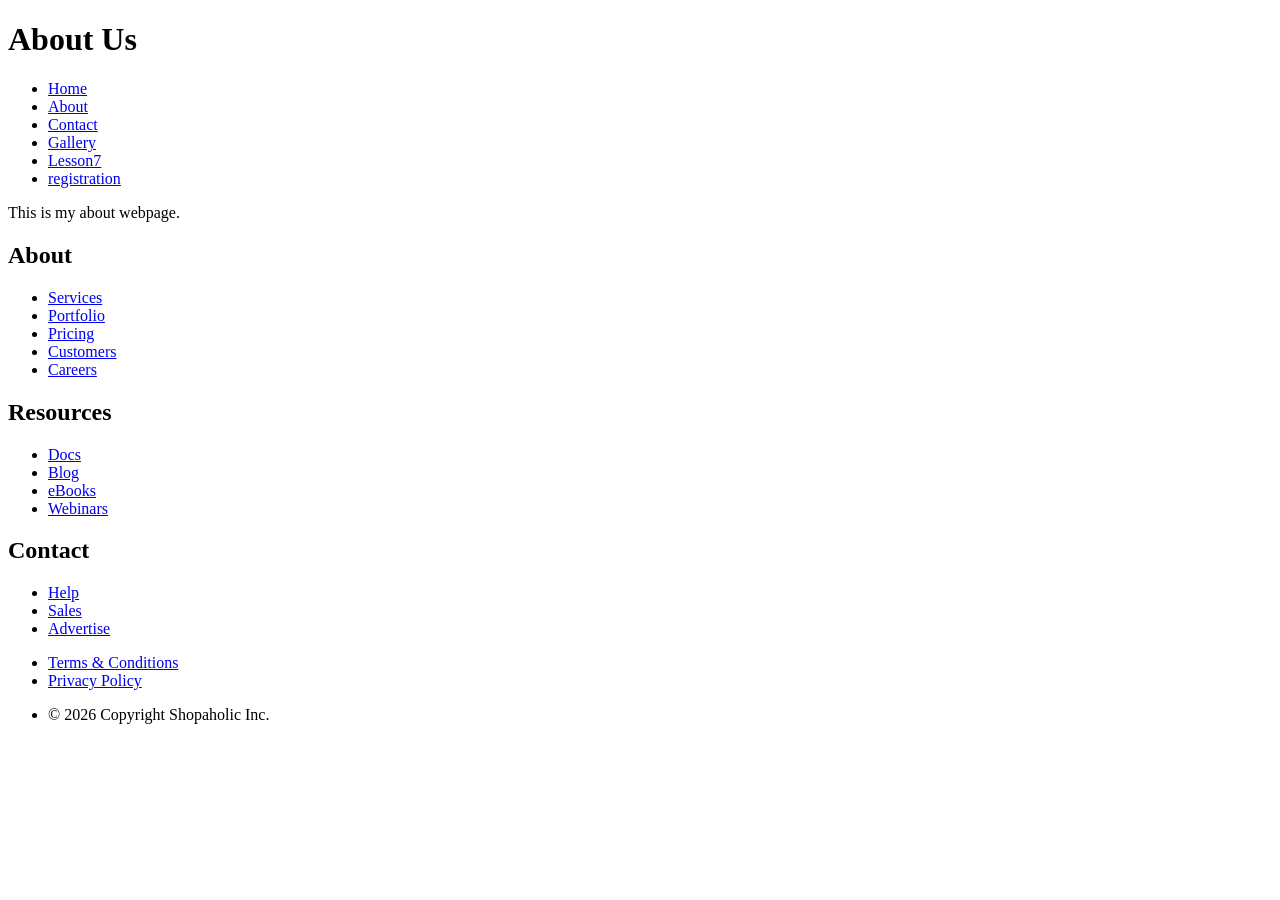
<file: about.html>
<!DOCTYPE html>
<html lang="en">

<head>
    <meta charset="UTF-8">
    <meta name="viewport" content="width=device-width, initial-scale=1.0">
    <title>About me | Vladyslav Mahonia</title>
    <link rel="preconnect" href="https://fonts.googleapis.com">
    <link rel="preconnect" href="https://fonts.gstatic.com" crossorigin>
    <link href="https://fonts.googleapis.com/css2?family=Roboto:ital,wght@0,100..900;1,100..900&display=swap"
        rel="stylesheet">
</head>

<body>
    <header>
        <h1>About Us</h1>

        <nav>
            <ul>
                <li>
                    <a href="./index.html">Home</a>
                </li>
                <li>
                    <a href="./about.html">About</a>
                </li>
                <li>
                    <a href="./contact.html">Contact</a>
                </li>
                <li>
                    <a href="./gallery.html">Gallery</a>
                </li>

                <li>
                    <a href="./lesson7.html">Lesson7</a>
                </li>
                <li>
                    <a href="./registration.html">registration</a>
                </li>
            </ul>
        </nav>
    </header>

    <main>
        <section>
            <p>This is my about webpage.</p>
        </section>
    </main>

    <footer>
        <section>
            <div>
                <h2>About</h2>

                <ul>
                    <li><a href="#">Services</a></li>
                    <li><a href="#">Portfolio</a></li>
                    <li><a href="#">Pricing</a></li>
                    <li><a href="#">Customers</a></li>
                    <li><a href="#">Careers</a></li>
                </ul>
            </div>

            <div>
                <h2>Resources</h2>

                <ul>
                    <li><a href="https://support.google.com/adspolicy/answer/13156083?hl=uk" target="_blank">Docs</a>
                    </li>
                    <li><a href="#">Blog</a></li>
                    <li><a href="#">eBooks</a></li>
                    <li><a href="#">Webinars</a></li>
                </ul>
            </div>

            <div>
                <h2>Contact</h2>

                <ul>
                    <li><a href="#">Help</a></li>
                    <li><a href="#">Sales</a></li>
                    <li><a href="#">Advertise</a></li>

                </ul>
            </div>
        </section>
        <!-- Footer legal -->
        <section>
            <ul>
                <li><a href="#">Terms &amp; Conditions</a></li>
                <li><a href="#">Privacy Policy</a></li>
                <li>
                    <p>&copy; 2026 Copyright Shopaholic Inc.</p>
                </li>
            </ul>
        </section>
    </footer>
</body>

</html>
</file>
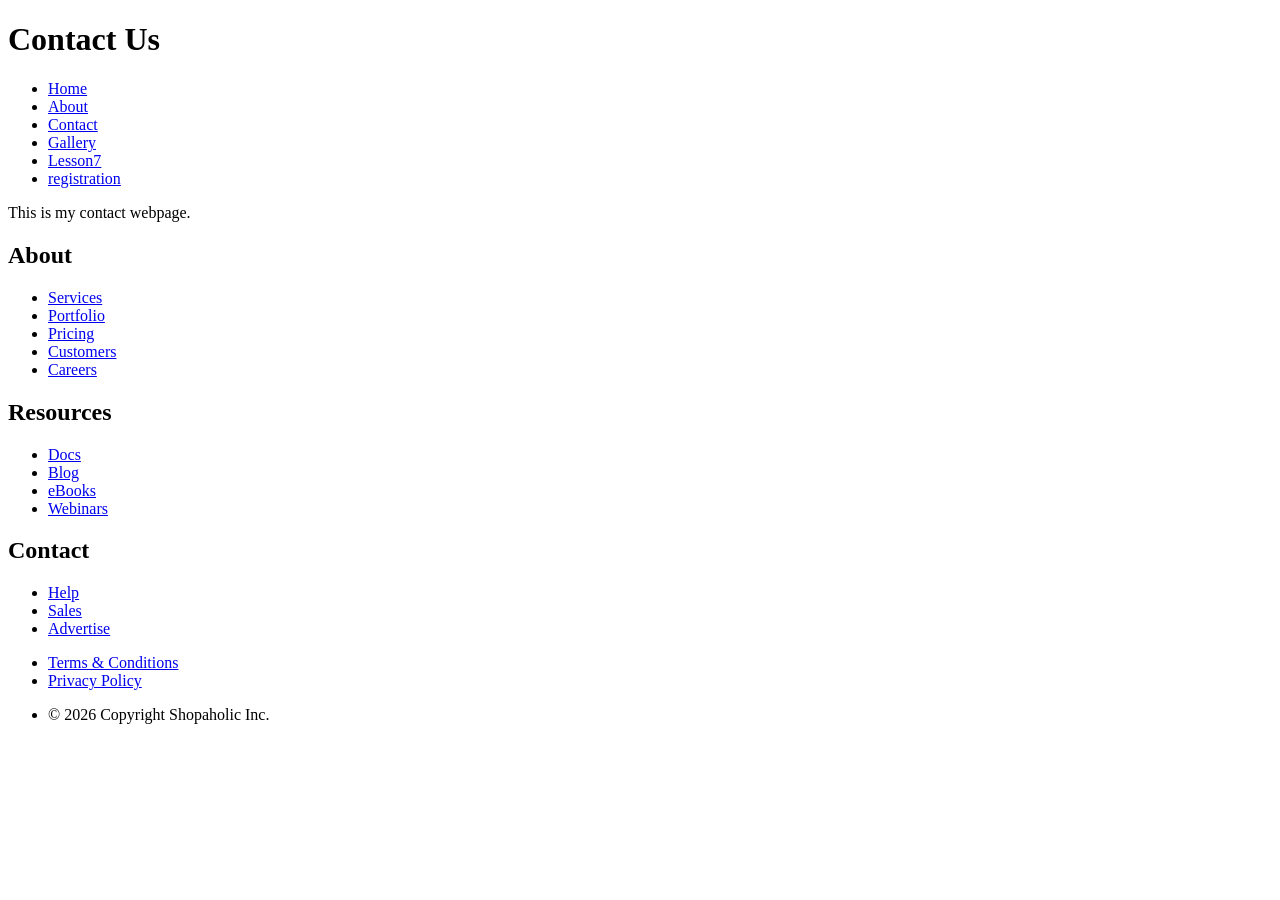
<file: contact.html>
<!DOCTYPE html>
<html lang="en">

<head>
    <meta charset="UTF-8">
    <meta name="viewport" content="width=device-width, initial-scale=1.0">
    <title>My contacts | Vladyslav Mahonia</title>
    <link rel="preconnect" href="https://fonts.googleapis.com">
    <link rel="preconnect" href="https://fonts.gstatic.com" crossorigin>
    <link href="https://fonts.googleapis.com/css2?family=Roboto:ital,wght@0,100..900;1,100..900&display=swap"
        rel="stylesheet">
</head>

<body>
    <header>
        <h1>Contact Us</h1>

        <nav>
            <ul>
                <li>
                    <a href="./index.html">Home</a>
                </li>
                <li>
                    <a href="./about.html">About</a>
                </li>
                <li>
                    <a href="./contact.html">Contact</a>
                </li>
                <li>
                    <a href="./gallery.html">Gallery</a>
                </li>

                <li>
                    <a href="./lesson7.html">Lesson7</a>
                </li>
                <li>
                    <a href="./registration.html">registration</a>
                </li>
            </ul>
        </nav>
    </header>

    <main>
        <section>
            <p>This is my contact webpage.</p>
        </section>
    </main>
    <footer>
        <section>
            <div>
                <h2>About</h2>

                <ul>
                    <li><a href="#">Services</a></li>
                    <li><a href="#">Portfolio</a></li>
                    <li><a href="#">Pricing</a></li>
                    <li><a href="#">Customers</a></li>
                    <li><a href="#">Careers</a></li>
                </ul>
            </div>

            <div>
                <h2>Resources</h2>

                <ul>
                    <li><a href="https://support.google.com/adspolicy/answer/13156083?hl=uk" target="_blank">Docs</a>
                    </li>
                    <li><a href="#">Blog</a></li>
                    <li><a href="#">eBooks</a></li>
                    <li><a href="#">Webinars</a></li>
                </ul>
            </div>

            <div>
                <h2>Contact</h2>

                <ul>
                    <li><a href="#">Help</a></li>
                    <li><a href="#">Sales</a></li>
                    <li><a href="#">Advertise</a></li>

                </ul>
            </div>
        </section>
        <!-- Footer legal -->
        <section>
            <ul>
                <li><a href="#">Terms &amp; Conditions</a></li>
                <li><a href="#">Privacy Policy</a></li>
                <li>
                    <p>&copy; 2026 Copyright Shopaholic Inc.</p>
                </li>
            </ul>
        </section>
    </footer>
</body>

</html>
</file>
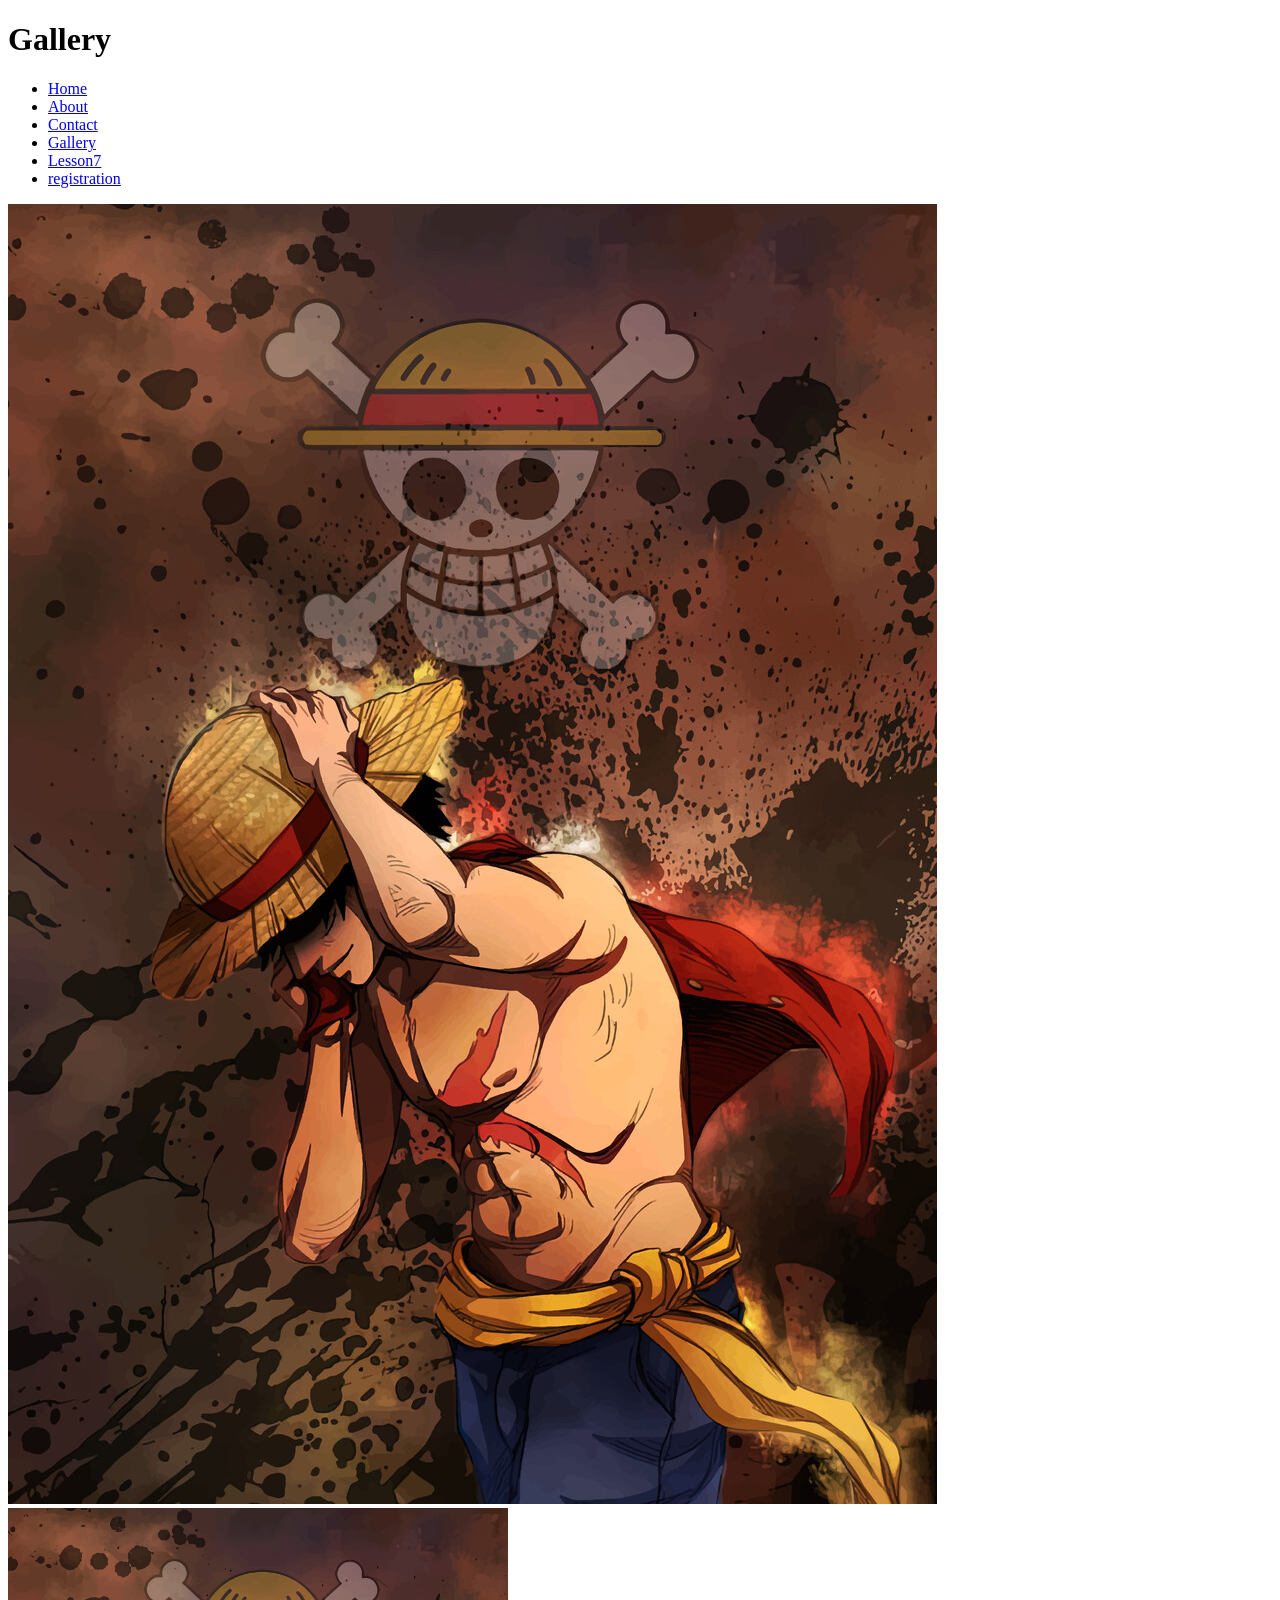
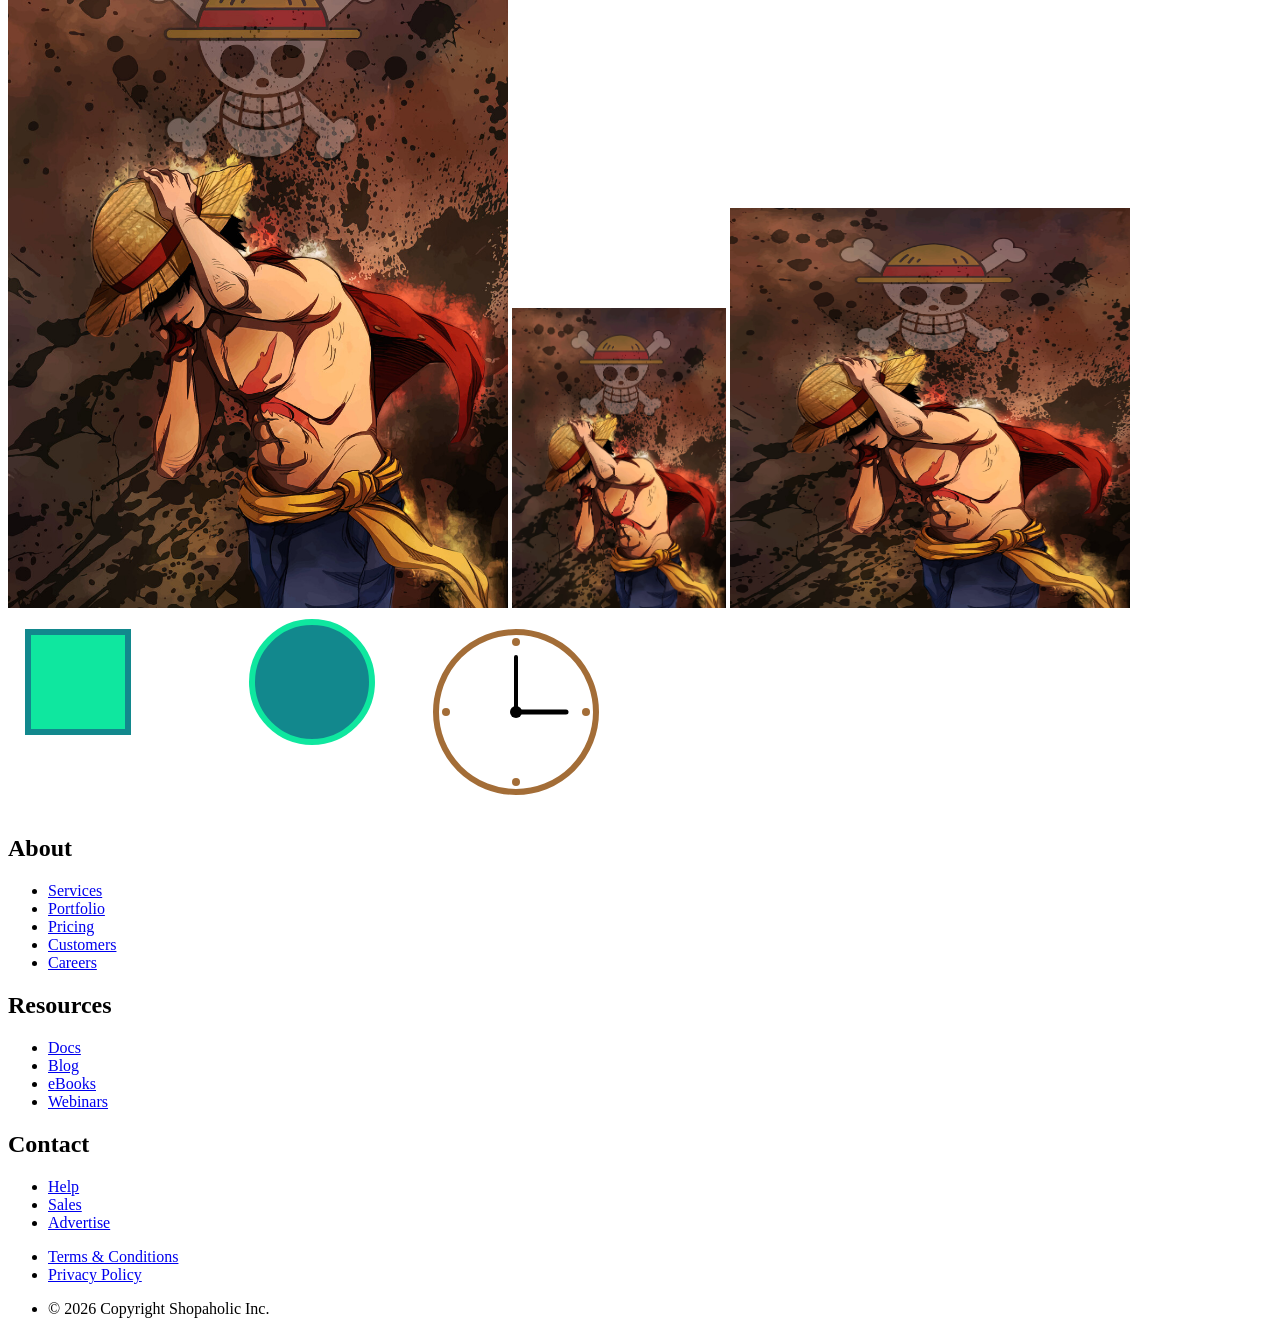
<file: gallery.html>
<!DOCTYPE html>
<html lang="en">

<head>
    <meta charset="UTF-8">
    <meta name="viewport" content="width=device-width, initial-scale=1.0">
    <title>Gallery page</title>
    <link rel="preconnect" href="https://fonts.googleapis.com">
    <link rel="preconnect" href="https://fonts.gstatic.com" crossorigin>
    <link href="https://fonts.googleapis.com/css2?family=Roboto:ital,wght@0,100..900;1,100..900&display=swap"
        rel="stylesheet">
</head>

<body>
    <header>
        <h1>Gallery</h1>

        <nav>
            <ul>
                <li>
                    <a href="./index.html">Home</a>
                </li>
                <li>
                    <a href="./about.html">About</a>
                </li>
                <li>
                    <a href="./contact.html">Contact</a>
                </li>
                <li>
                    <a href="./gallery.html">Gallery</a>
                </li>

                <li>
                    <a href="./lesson7.html">Lesson7</a>
                </li>
                <li>
                    <a href="./registration.html">registration</a>
                </li>
            </ul>
        </nav>
    </header>

    <img src="./images/Luffy.jpg" alt="Luffy">
    <img src="./images/Luffy.jpg" width="500" alt="Luffy">
    <img src="./images/Luffy.jpg" height="300" alt="Luffy">
    <img src="./images/Luffy.jpg" width="400" height="400" alt="Luffy">

    <svg width="200" height="200" aria-hidden="true" viewBox="0 0 200 200" xmlns="http://www.w3.org/2000/svg">
        <rect x="20" y="20" width="100" height="100" fill="#0fe79f" stroke="#12888d" stroke-width="6" />
    </svg>

    <svg width="200" height="200" viewBox="0 0 200 200" xmlns="http://www.w3.org/2000/svg">
        <circle cx="100" cy="70" r="60" stroke="#0fe79f" fill="#12888d" stroke-width="6" />
    </svg>

    <svg width="200" height="200" viewBox="0 0 200 200" xmlns="http://www.w3.org/2000/svg">
        <circle cx="100" cy="100" r="80" fill="white" stroke="#a36d37" stroke-width="6"></circle>

        <circle cx="100" cy="30" r="4" fill="#a36d37"></circle>
        <circle cx="30" cy="100" r="4" fill="#a36d37"></circle>
        <circle cx="170" cy="100" r="4" fill="#a36d37"></circle>
        <circle cx="100" cy="170" r="4" fill="#a36d37"></circle>

        <line x1="100" y1="100" x2="150" y2="100" stroke="black" stroke-width="5" stroke-linecap="round"></line>
        <line x1="100" y1="100" x2="100" y2="45" stroke="black" stroke-width="4" stroke-linecap="round"></line>

        <circle cx="100" cy="100" r="6" fill="black"></circle>
    </svg>

    <footer>
        <section>
            <div>
                <h2>About</h2>

                <ul>
                    <li><a href="#">Services</a></li>
                    <li><a href="#">Portfolio</a></li>
                    <li><a href="#">Pricing</a></li>
                    <li><a href="#">Customers</a></li>
                    <li><a href="#">Careers</a></li>
                </ul>
            </div>

            <div>
                <h2>Resources</h2>

                <ul>
                    <li><a href="https://support.google.com/adspolicy/answer/13156083?hl=uk" target="_blank">Docs</a>
                    </li>
                    <li><a href="#">Blog</a></li>
                    <li><a href="#">eBooks</a></li>
                    <li><a href="#">Webinars</a></li>
                </ul>
            </div>

            <div>
                <h2>Contact</h2>

                <ul>
                    <li><a href="#">Help</a></li>
                    <li><a href="#">Sales</a></li>
                    <li><a href="#">Advertise</a></li>

                </ul>
            </div>
        </section>
        <!-- Footer legal -->
        <section>
            <ul>
                <li><a href="#">Terms &amp; Conditions</a></li>
                <li><a href="#">Privacy Policy</a></li>
                <li>
                    <p>&copy; 2026 Copyright Shopaholic Inc.</p>
                </li>
            </ul>
        </section>
    </footer>
</body>

</html>
</file>
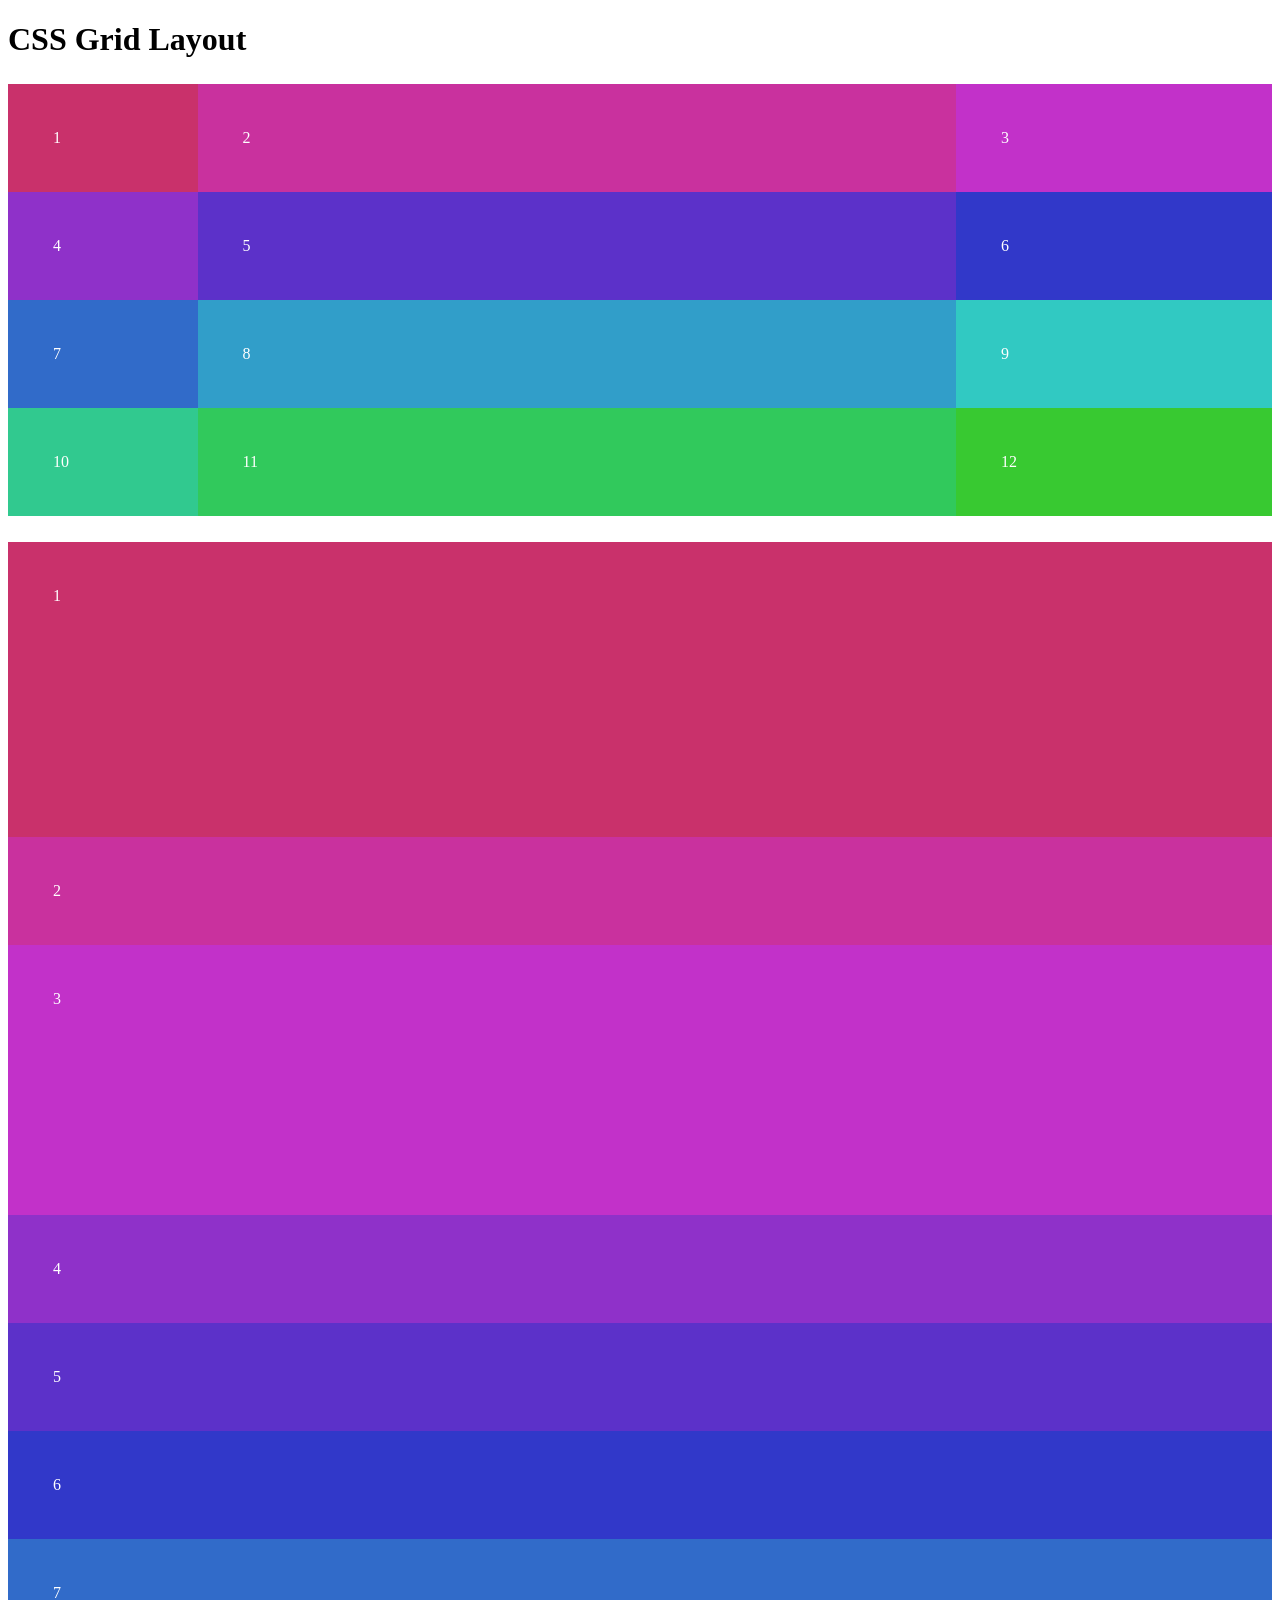
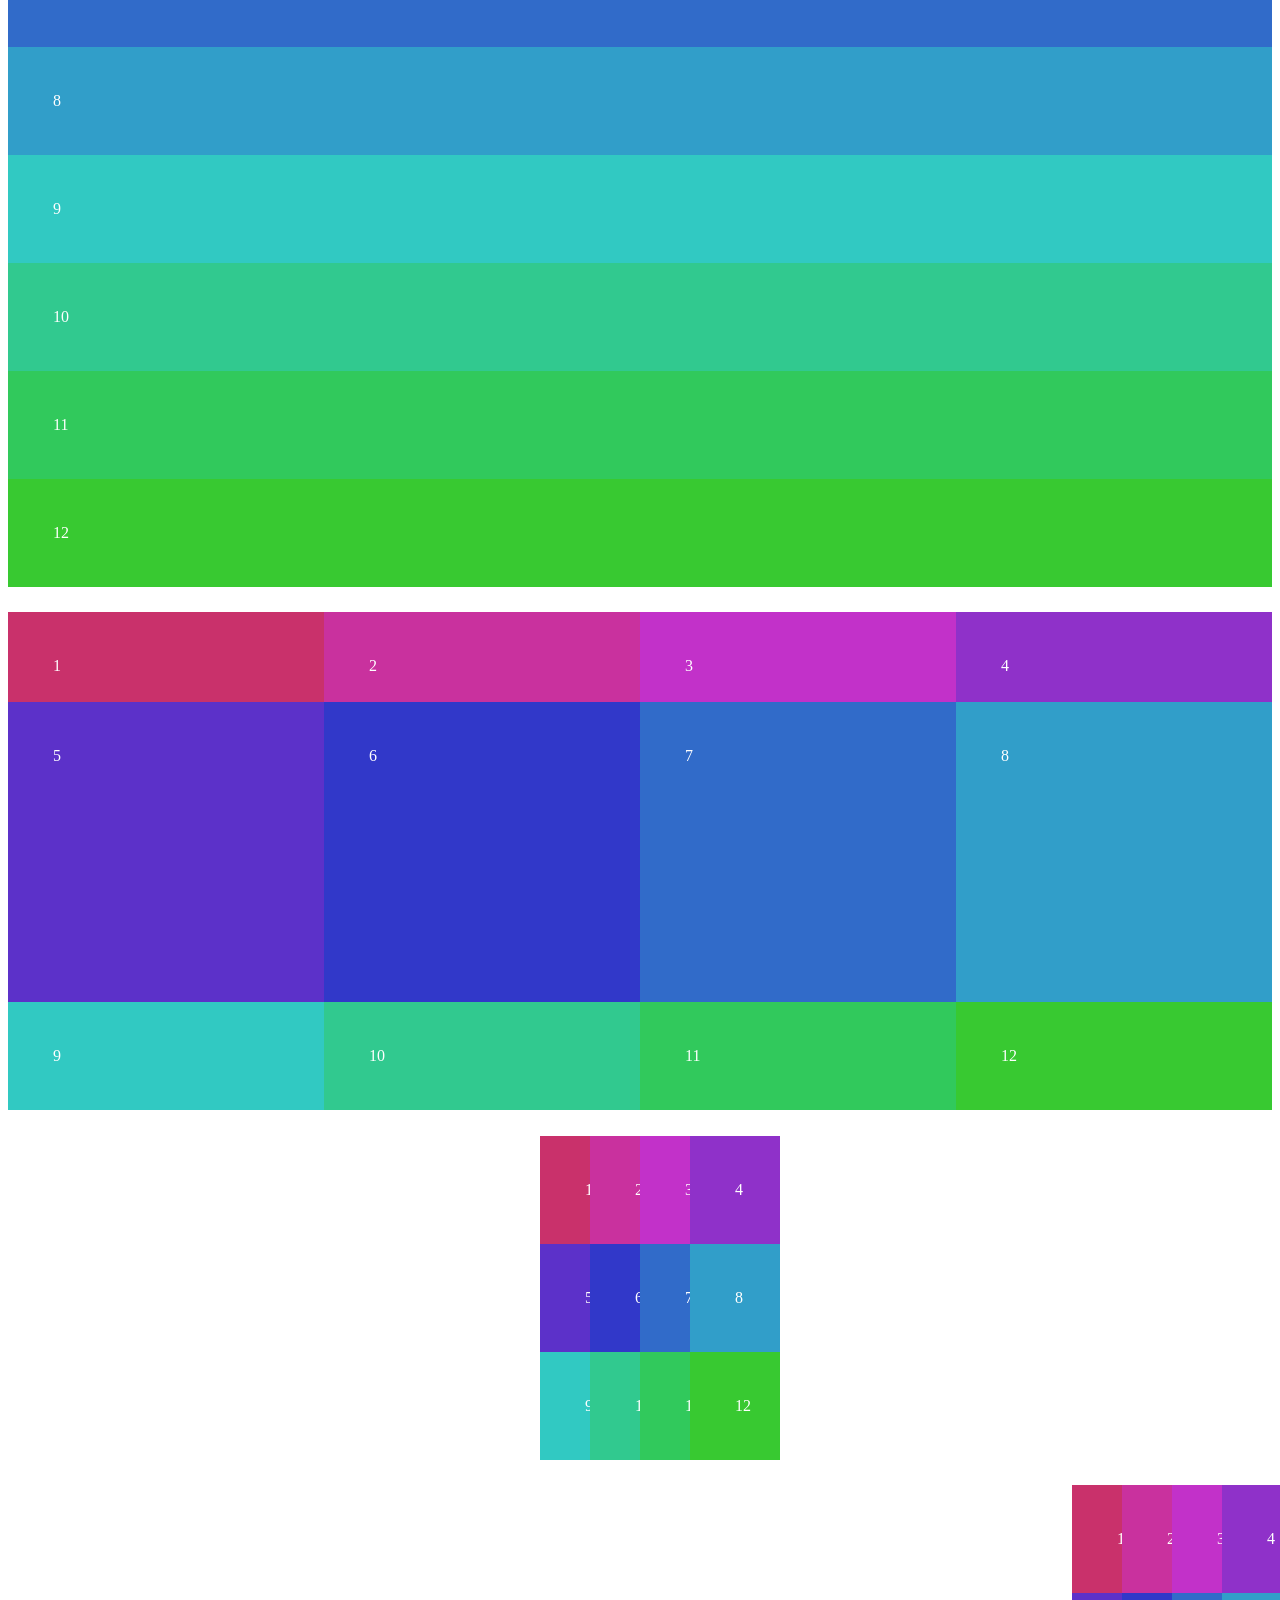
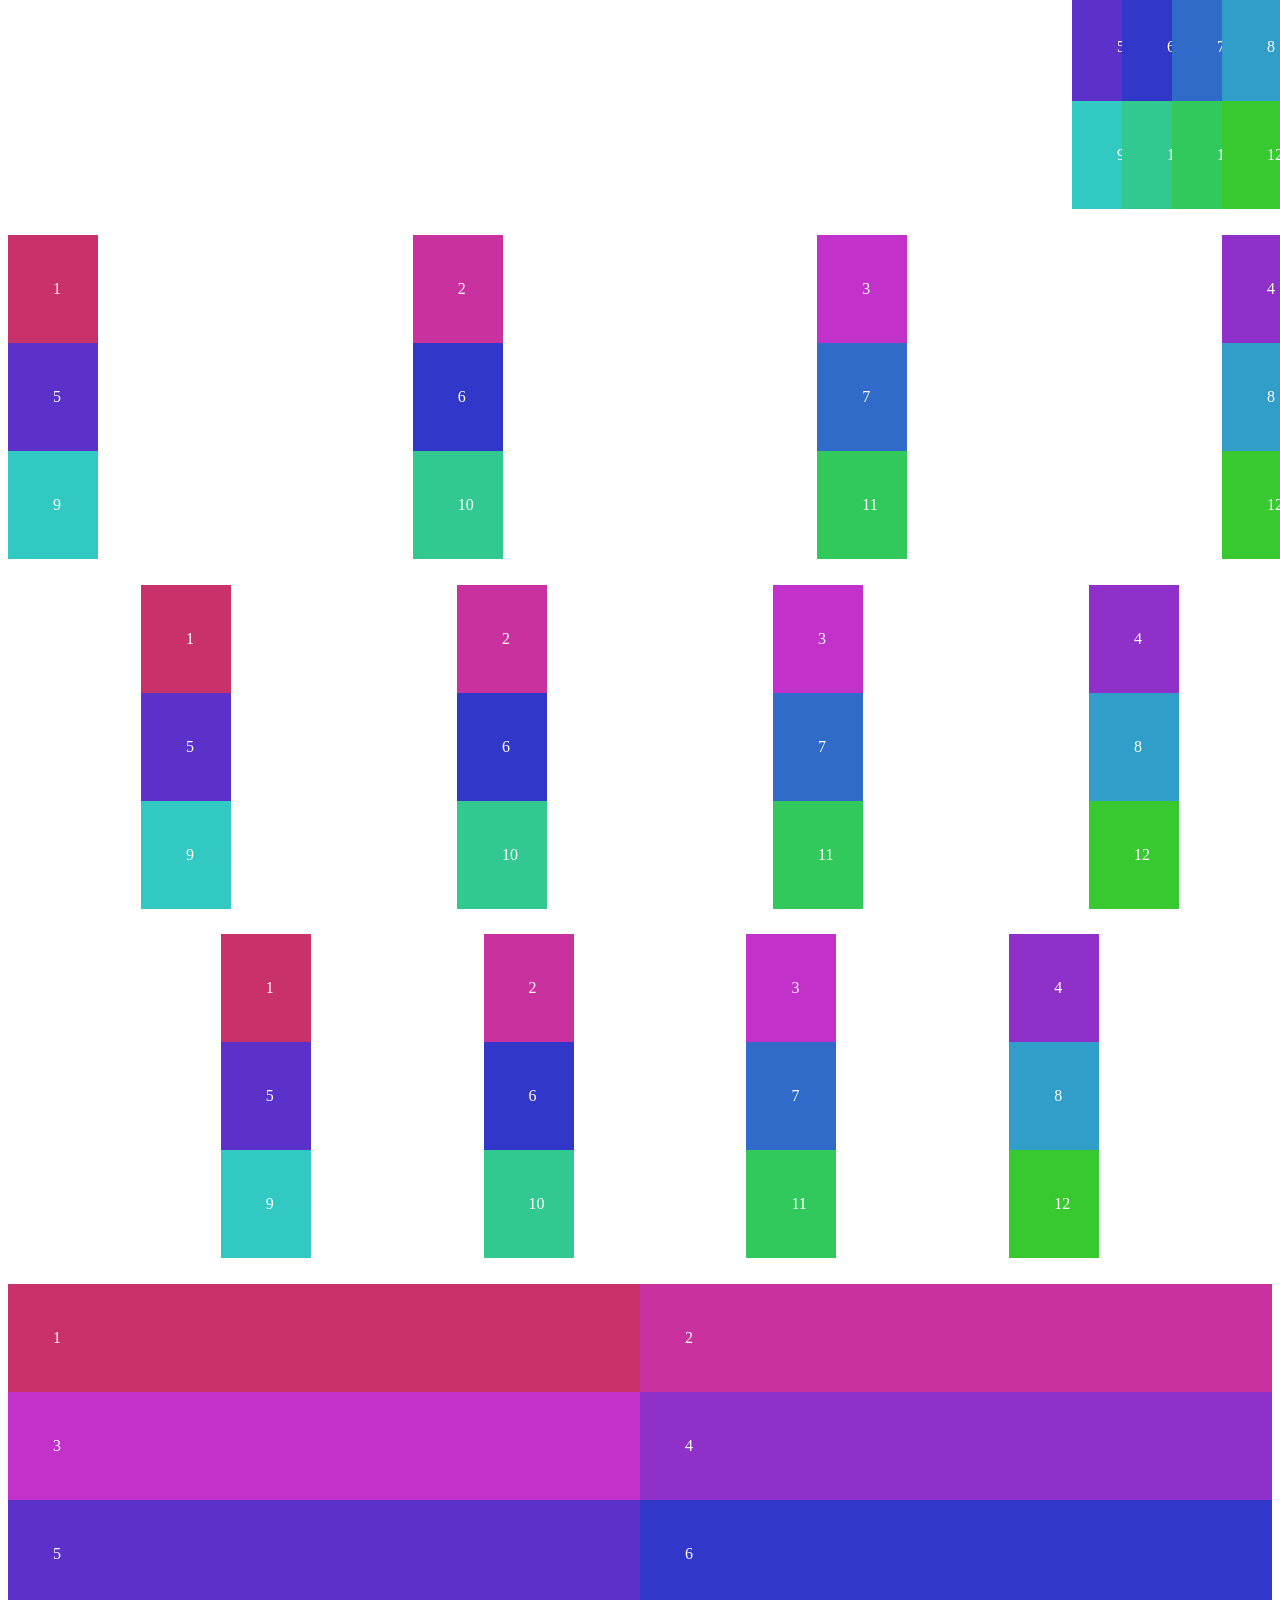
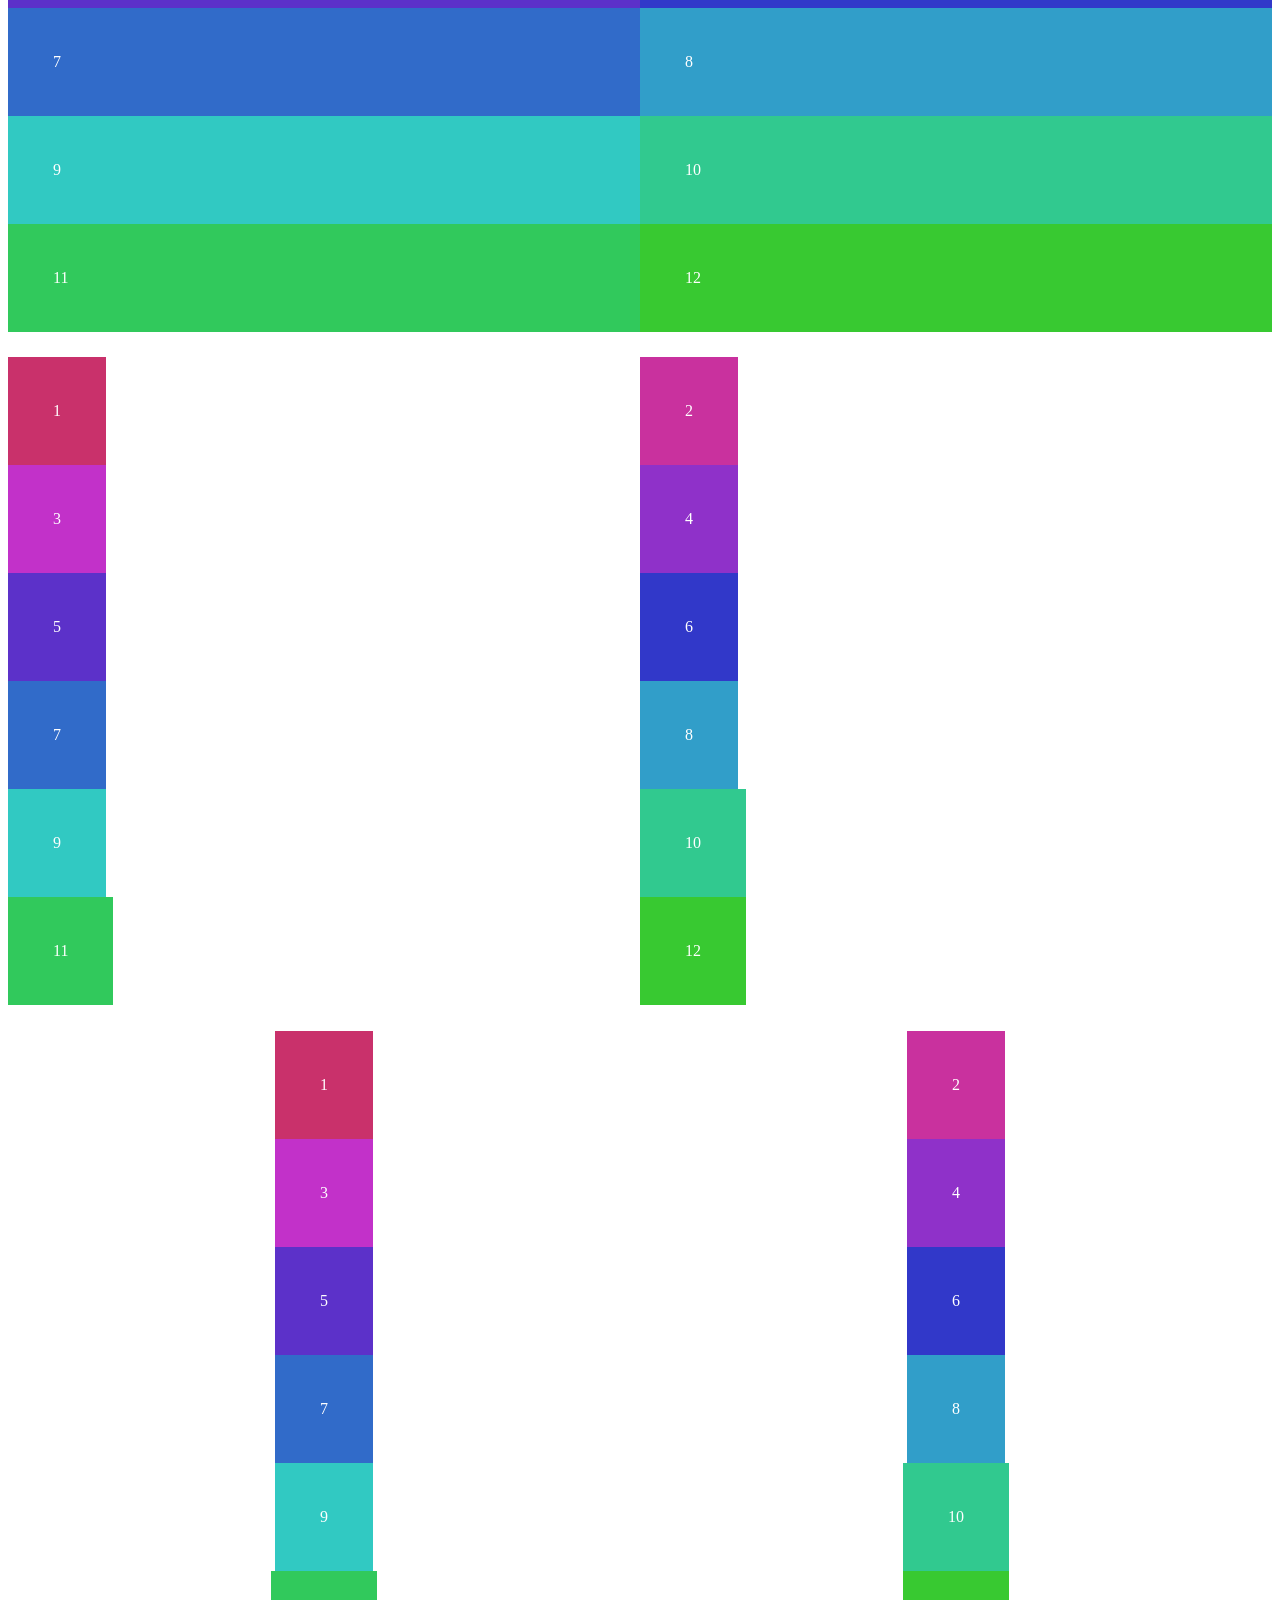
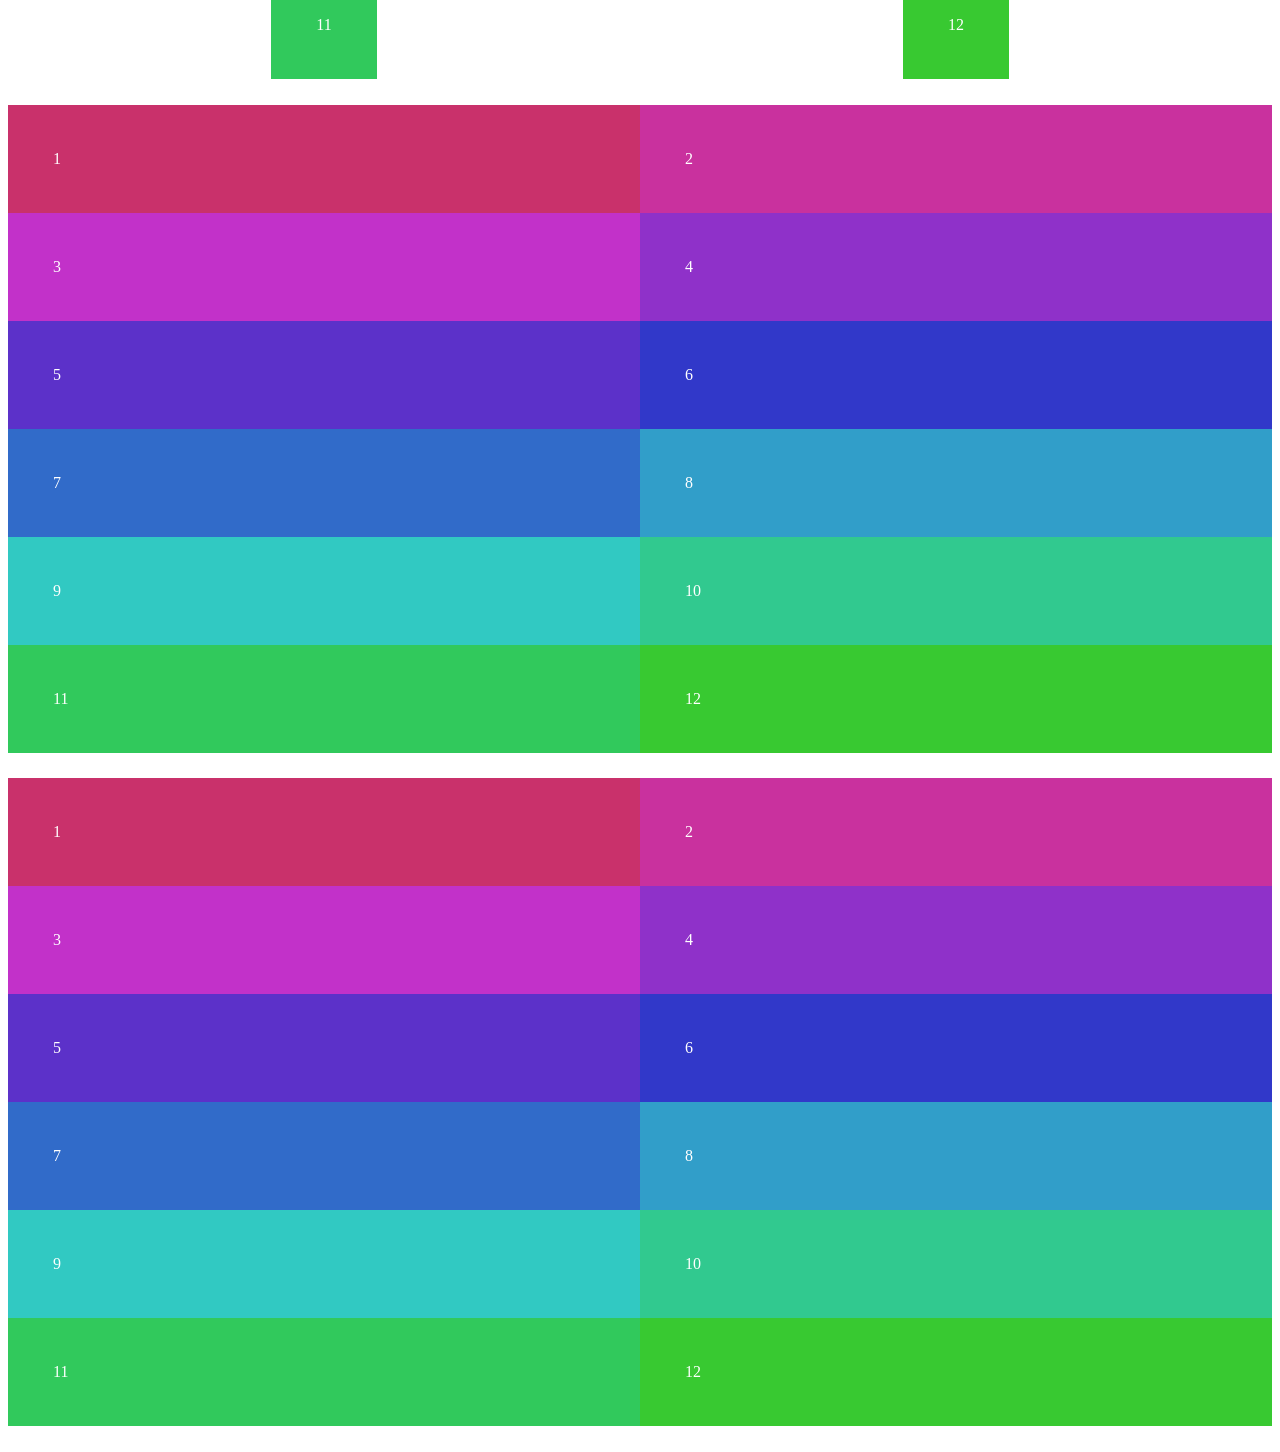
<file: grid.html>
<!DOCTYPE html>
<html lang="en">
<head>
  <meta charset="UTF-8">
  <meta name="viewport" content="width=device-width, initial-scale=1.0">
  <link rel="stylesheet" href="./css/grid.css">
  <title>Exercises for lecture #11</title>
</head>
<body>
  <header>
    <h1>CSS Grid Layout</h1>
  </header>

  <article class="grid1">
    <div>1</div>
    <div>2</div>
    <div>3</div>
    <div>4</div>
    <div>5</div>
    <div>6</div>
    <div>7</div>
    <div>8</div>
    <div>9</div>
    <div>10</div>
    <div>11</div>
    <div>12</div>
  </article>

  <article class="grid2">
    <div>1</div>
    <div>2</div>
    <div>3</div>
    <div>4</div>
    <div>5</div>
    <div>6</div>
    <div>7</div>
    <div>8</div>
    <div>9</div>
    <div>10</div>
    <div>11</div>
    <div>12</div>
  </article>

<article class="grid3">
    <div>1</div>
    <div>2</div>
    <div>3</div>
    <div>4</div>
    <div>5</div>
    <div>6</div>
    <div>7</div>
    <div>8</div>
    <div>9</div>
    <div>10</div>
    <div>11</div>
    <div>12</div>
  </article>

  <article class="grid4">
    <div>1</div>
    <div>2</div>
    <div>3</div>
    <div>4</div>
    <div>5</div>
    <div>6</div>
    <div>7</div>
    <div>8</div>
    <div>9</div>
    <div>10</div>
    <div>11</div>
    <div>12</div>
  </article>

  <article class="grid5">
    <div>1</div>
    <div>2</div>
    <div>3</div>
    <div>4</div>
    <div>5</div>
    <div>6</div>
    <div>7</div>
    <div>8</div>
    <div>9</div>
    <div>10</div>
    <div>11</div>
    <div>12</div>
  </article>
  
  <article class="grid6">
    <div>1</div>
    <div>2</div>
    <div>3</div>
    <div>4</div>
    <div>5</div>
    <div>6</div>
    <div>7</div>
    <div>8</div>
    <div>9</div>
    <div>10</div>
    <div>11</div>
    <div>12</div>
  </article>

  <article class="grid7">
    <div>1</div>
    <div>2</div>
    <div>3</div>
    <div>4</div>
    <div>5</div>
    <div>6</div>
    <div>7</div>
    <div>8</div>
    <div>9</div>
    <div>10</div>
    <div>11</div>
    <div>12</div>
  </article>

  <article class="grid8">
    <div>1</div>
    <div>2</div>
    <div>3</div>
    <div>4</div>
    <div>5</div>
    <div>6</div>
    <div>7</div>
    <div>8</div>
    <div>9</div>
    <div>10</div>
    <div>11</div>
    <div>12</div>
  </article>

  <article class="grid9">
    <div>1</div>
    <div>2</div>
    <div>3</div>
    <div>4</div>
    <div>5</div>
    <div>6</div>
    <div>7</div>
    <div>8</div>
    <div>9</div>
    <div>10</div>
    <div>11</div>
    <div>12</div>
  </article>

  <article class="grid10">
    <div>1</div>
    <div>2</div>
    <div>3</div>
    <div>4</div>
    <div>5</div>
    <div>6</div>
    <div>7</div>
    <div>8</div>
    <div>9</div>
    <div>10</div>
    <div>11</div>
    <div>12</div>
  </article>
  <article class="grid11">
    <div>1</div>
    <div>2</div>
    <div>3</div>
    <div>4</div>
    <div>5</div>
    <div>6</div>
    <div>7</div>
    <div>8</div>
    <div>9</div>
    <div>10</div>
    <div>11</div>
    <div>12</div>
  </article>
  <article class="grid12">
    <div>1</div>
    <div>2</div>
    <div>3</div>
    <div>4</div>
    <div>5</div>
    <div>6</div>
    <div>7</div>
    <div>8</div>
    <div>9</div>
    <div>10</div>
    <div>11</div>
    <div>12</div>
  </article>
  <article class="grid13">
    <div>1</div>
    <div>2</div>
    <div>3</div>
    <div>4</div>
    <div>5</div>
    <div>6</div>
    <div>7</div>
    <div>8</div>
    <div>9</div>
    <div>10</div>
    <div>11</div>
    <div>12</div>
  </article>
</body>
</html>
</file>
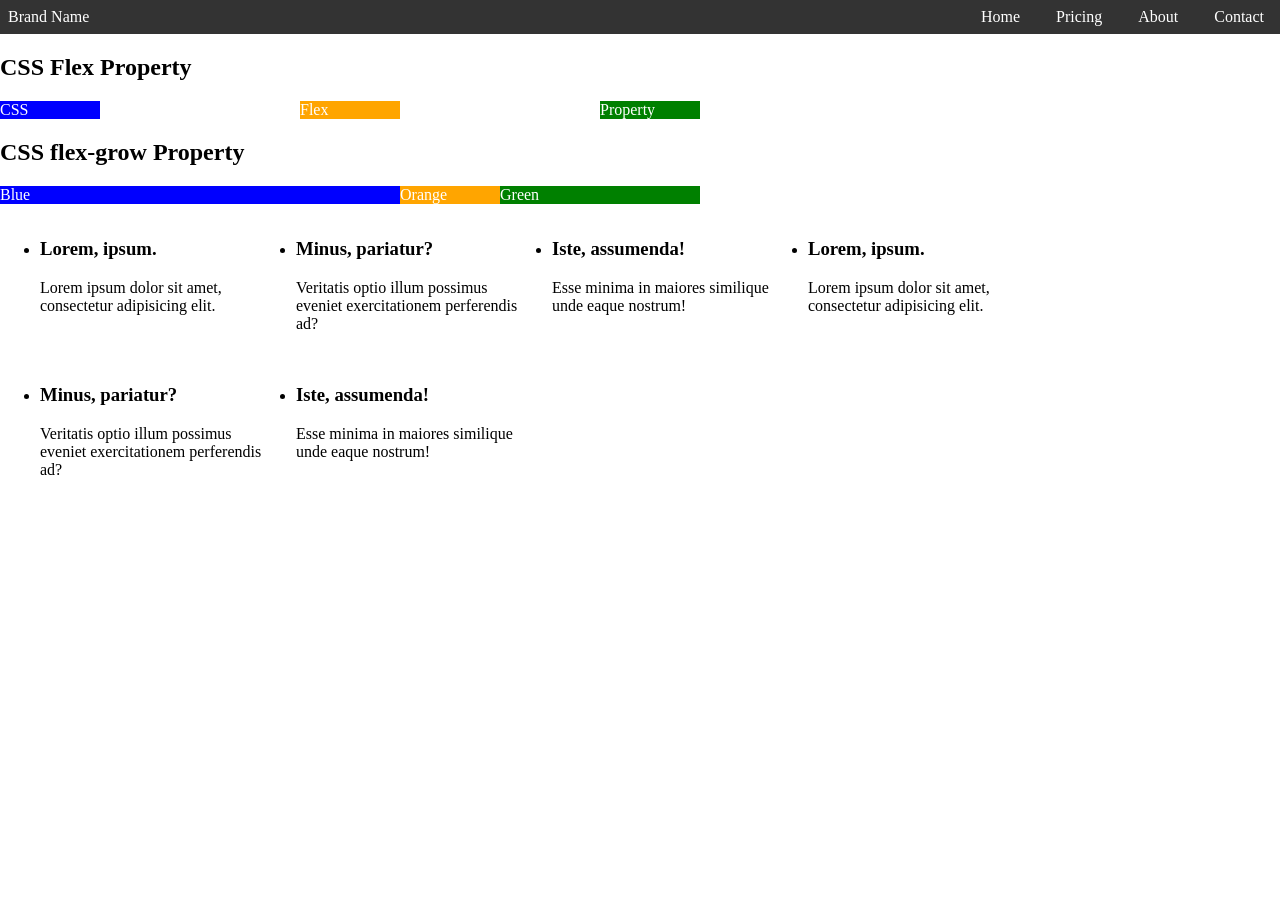
<file: nav.html>
<!DOCTYPE html>
<html lang="en">

<head>
    <meta charset="UTF-8">
    <meta name="viewport" content="width=device-width, initial-scale=1.0">
    <link rel="stylesheet" href="./css/nav.css">
    <title>Exercises for lecture #9</title>
</head>

<body>
    <nav class="nav">
        <span>Brand Name</span>
        <ul class="link-list">
            <li class="link"><a href="#">Home</a></li>
            <li class="link"><a href="#">Pricing</a></li>
            <li class="link"><a href="#">About</a></li>
            <li class="link"><a href="#">Contact</a></li>
        </ul>
    </nav>

    <h2>CSS Flex Property</h2>
    <div class="wrapper">
        <div class="item item-blue">CSS</div>
        <div class="item item-orange">Flex</div>
        <div class="item item-green">Property</div>
    </div>

    <h2>CSS flex-grow Property</h2>
    <div class="grow-wrapper">
        <div class="item item-blue">Blue</div>
        <div class="item item-orange">Orange</div>
        <div class="item item-green">Green</div>
    </div>

    <ul role="list" class="flexbox">
        <li class="card">
            <h3>Lorem, ipsum.</h3>
            <p>Lorem ipsum dolor sit amet, consectetur adipisicing elit.</p>
        </li>
        <li class="card">
            <h3>Minus, pariatur?</h3>
            <p>Veritatis optio illum possimus eveniet exercitationem perferendis ad?</p>
        </li>
        <li class="card">
            <h3>Iste, assumenda!</h3>
            <p>Esse minima in maiores similique unde eaque nostrum!</p>
        </li>

        <li class="card">
            <h3>Lorem, ipsum.</h3>
            <p>Lorem ipsum dolor sit amet, consectetur adipisicing elit.</p>
        </li>
        <li class="card">
            <h3>Minus, pariatur?</h3>
            <p>Veritatis optio illum possimus eveniet exercitationem perferendis ad?</p>
        </li>
        <li class="card">
            <h3>Iste, assumenda!</h3>
            <p>Esse minima in maiores similique unde eaque nostrum!</p>
        </li>
    </ul>

</body>

</html>
</file>
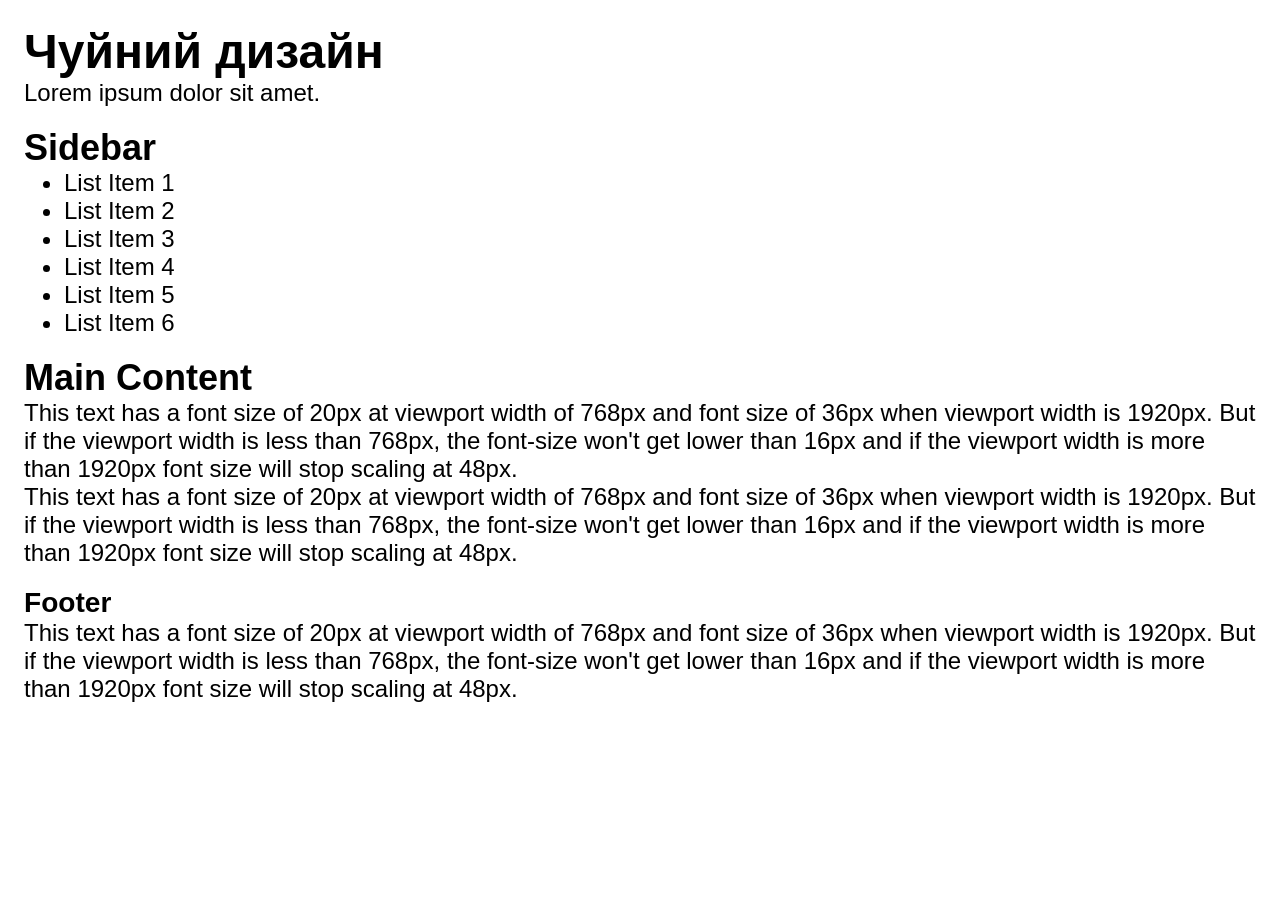
<file: responce.html>
<!DOCTYPE html>
<html lang="en">
<head>
  <meta charset="UTF-8">
  <meta name="viewport" content="width=device-width, initial-scale=1.0">
  <link rel="stylesheet" href="./css/responce.css">
  <title>Exercises for lecture #10</title>
</head>
<body>
  <div class="container">
   
     <div class="header">
       <h1>Чуйний дизайн</h1>
       <p>Lorem ipsum dolor sit amet.</p>
     </div>
     <div class="sidebar">
       <h2>Sidebar</h2>
       <ul>
        <li>List Item 1</li>
        <li>List Item 2</li>
        <li>List Item 3</li>
        <li>List Item 4</li>
        <li>List Item 5</li>
        <li>List Item 6</li>
       </ul>
     </div>
     <div class="main">
       <h2>Main Content</h2>
       <p>This text has a font size of 20px at viewport width of 768px and font size of 36px when viewport width is 1920px. But if the viewport width is less than 768px, the font-size won't get lower than 16px and if the viewport width is more than 1920px font size will stop scaling at 48px. </p>

       <p>This text has a font size of 20px at viewport width of 768px and font size of 36px when viewport width is 1920px. But if the viewport width is less than 768px, the font-size won't get lower than 16px and if the viewport width is more than 1920px font size will stop scaling at 48px. </p>
      </div>
      <div class="footer">
        <h3>Footer</h3>
          <p>This text has a font size of 20px at viewport width of 768px and font size of 36px when viewport width is 1920px. But if the viewport width is less than 768px, the font-size won't get lower than 16px and if the viewport width is more than 1920px font size will stop scaling at 48px. </p>
      </div>

  </div>

</body>
</html>
</file>
<file: css/grid.css>
* {
    box-sizing: border-box;
}

article div:nth-of-type(1) {
    background-color: #c9316b;
}

article div:nth-of-type(2) {
    background-color: #c9319e;
}
article div:nth-of-type(3) {
    background-color: #c231c9;
}
article div:nth-of-type(4) {
    background-color: #8f31c9;
}
article div:nth-of-type(5) {
    background-color: #5c31c9;
}
article div:nth-of-type(6) {
    background-color: #3138c9;
}
article div:nth-of-type(7) {
    background-color: #316bc9;
}
article div:nth-of-type(8) {
    background-color: #319ec9;
}
article div:nth-of-type(9) {
    background-color: #31c9c2;
}

article div:nth-of-type(10) {
    background-color: #31c98f;
}

article div:nth-of-type(11) {
    background-color: #31c95c;
}

article div:nth-of-type(12) {
    background-color: #38c931;
}

article {
    margin: 2vw 0;
}

article div {
    color: #fff;
    padding: 5vh;
}

.grid1 {
    display: grid;
    grid-template-columns: 15% 60% 25%;
}

.grid2 {
    display: grid;
    grid-template-rows: 295px 1fr 270px;
}

.grid3 {
    display: grid;
    grid-template-rows: 90px 300px 1fr;
    grid-template-columns: repeat(4, 1fr);
}

.grid4 {
    display: grid;
    grid-template-columns: repeat(4, 50px);
    justify-content: center;
}

.grid5 {
    display: grid;
    grid-template-columns: repeat(4, 50px);
    justify-content: end;
}

.grid6 {
    display: grid;
    grid-template-columns: repeat(4, 50px);
    justify-content: space-between; /*  */
}

.grid7 {
    display: grid;
    grid-template-columns: repeat(4, 50px);
    justify-content: space-around; /*  */
}

.grid8 {
    display: grid;
    grid-template-columns: repeat(4, 50px);
    justify-content: space-evenly; /*  */
}

.grid9 {
    display: grid;
    grid-template-columns: repeat(2, 1fr);
    /*  */
}

.grid10 {
    display: grid;
    grid-template-columns: repeat(2, 1fr);
    justify-items: start;
}

.grid11 {
    display: grid;
    grid-template-columns: repeat(2, 1fr);
    justify-items: center;
}

.grid12 {
    display: grid;
    grid-template-columns: repeat(2, 1fr);
    align-content: space-between;
}

.grid13 {
    display: grid;
    grid-template-columns: repeat(2, 1fr);
    align-content: space-evenly;
}
</file>
<file: css/nav.css>
* {
    box-sizing: border-box;
}

body {
    margin: 0;
}

.nav {
    background-color: #333;
    color: white;
    display: flex;
    justify-content: space-between;
    align-items: center;
    padding: 0 0.5rem;
}

.link-list {
    display: flex;
    gap: 20px;
    margin: 0;
    list-style: none;
}

.link {
    padding: 0.5rem;
}

.link:hover {
    background-color: #777;
}

.link a {
    color: inherit;
    text-decoration: none;
}

.wrapper,
.grow-wrapper {
    display: flex;
    flex-wrap: wrap;
    width: 700px;
}

.grow-wrapper .item-blue {
    flex-grow: 3;
}

.grow-wrapper .item-green {
    flex-grow: 1;
}

.wrapper {
    justify-content: space-between;
}

.card {
    flex-basis: var(--min);
}

.item-blue {
    background-color: blue;
}
.item-orange {
    background-color: orange;
}
.item-green {
    background-color: green;
}

.item {
    color: white;
    width: 100px;
}

.flexbox {
    --min: 30ch;

    display: flex;
    flex-wrap: wrap;

    gap: 1rem;
}
</file>
<file: css/responce.css>
* {
  margin: 0;
}

body {
  color: #000;
  background: #fff;
  font-family: Arial, sans-serif;
  padding: 1em;
  font-size: clamp(20px, 1.875vw, 36px);
}

.container {
  display: grid;
  grid-template-areas: "header header" "sidebar main" "footer footer";
  grid-gap: 20px 40px;
}

.header {
  grid-area: header;
}

.sidebar {
  grid-area: sidebar;
}

.main {
  grid-area: main;
}

.footer {
  grid-area: footer;
}

@media (max-width: 768px) {
  body {
    font-size: clamp(16px, 2.61vw, 20px);
  }
}

@media (min-width: 1920px) {
  body {
    font-size: clamp(36px, 1.875vw, 48px);
  }
}

@media (min-width: 768px) {
  .container {
    grid-template-areas: "header" "sidebar" "main" "footer";
  }
}
</file>
